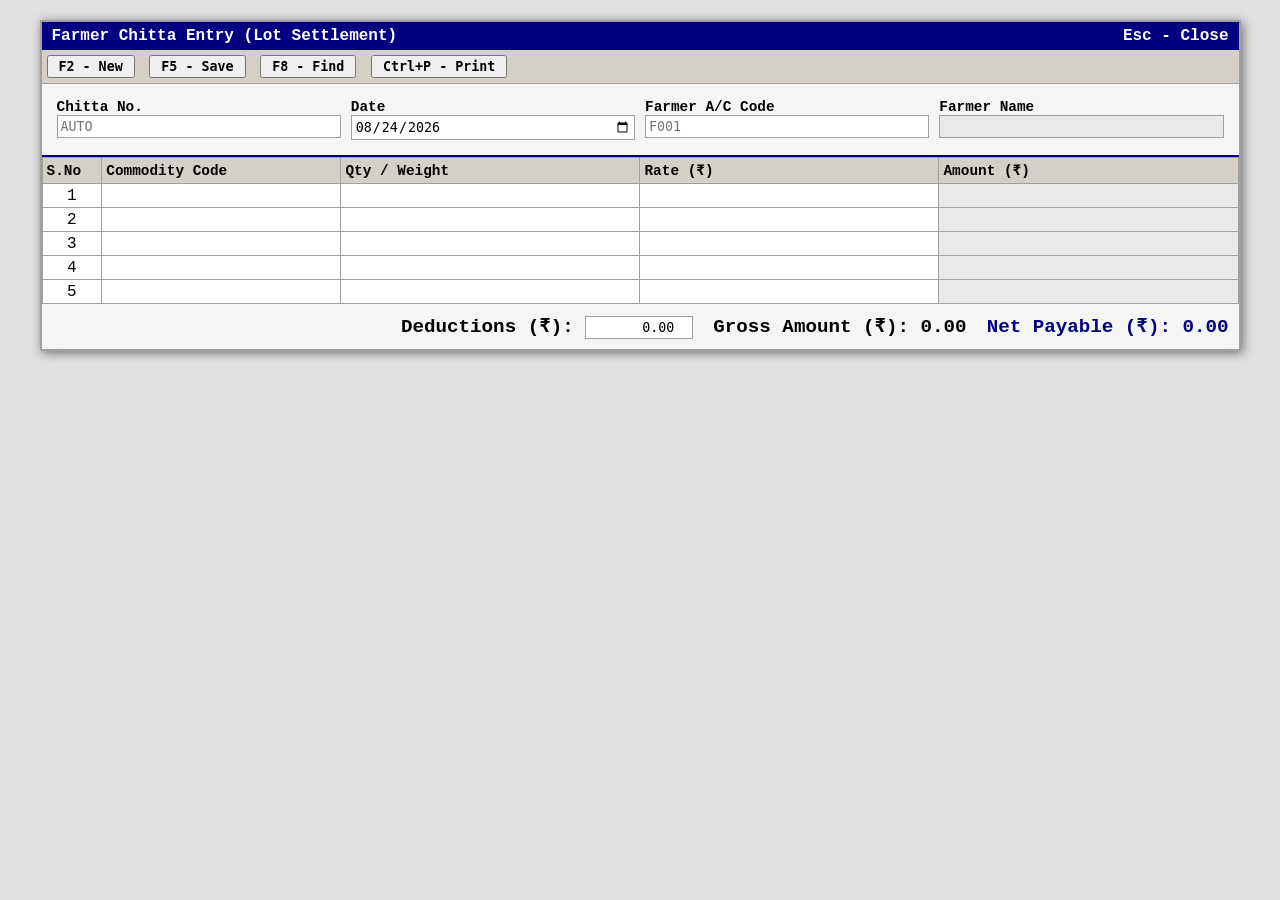
<file: chitta.html>
<!DOCTYPE html>
<html lang="en">
<head>
    <meta charset="UTF-8">
    <title>Chitta Entry - KANIMC</title>
    <link rel="stylesheet" href="styles.css">
</head>
<body>

<div class="window">
    <div class="window-header">
        <span>Farmer Chitta Entry (Lot Settlement)</span>
        <span>Esc - Close</span>
    </div>
    
    <div class="toolbar">
        <button id="btnNew">F2 - New</button>
        <button id="btnSave" onclick="saveChitta()">F5 - Save</button>
        <button id="btnFind">F8 - Find</button>
        <button id="btnPrint">Ctrl+P - Print</button>
    </div>

    <div class="form-header">
        <div class="form-group">
            <label>Chitta No.</label>
            <input type="text" id="chittaNo" placeholder="Auto">
        </div>
        <div class="form-group">
            <label>Date</label>
            <input type="date" id="chittaDate" value="2026-08-24">
        </div>
        <div class="form-group">
            <label>Farmer A/C Code</label>
            <input type="text" id="farmerCode" placeholder="F001">
        </div>
        <div class="form-group">
            <label>Farmer Name</label>
            <input type="text" id="farmerName" readonly style="background:#e9e9e9;">
        </div>
    </div>

    <table id="gridTable">
        <thead>
            <tr>
                <th width="5%">S.No</th>
                <th width="20%">Commodity Code</th>
                <th width="25%">Qty / Weight</th>
                <th width="25%">Rate (₹)</th>
                <th width="25%">Amount (₹)</th>
            </tr>
        </thead>
        <tbody id="gridBody">
            <!-- Rows generated by JS -->
        </tbody>
    </table>

    <div class="grid-footer">
        <div class="summary-box">
            Deductions (₹): <input type="number" id="deductions" value="0.00" onchange="calculateFooter()" style="width:100px;text-align:right;">
        </div>
        <div class="summary-box">
            Gross Amount (₹): <span id="lblGross">0.00</span>
        </div>
        <div class="summary-box" style="color:var(--header-bg)">
            Net Payable (₹): <span id="lblNet">0.00</span>
        </div>
    </div>
</div>

<script src="app.js"></script>
</body>
</html>
</file>
<file: styles.css>
/* FoxPro Legacy Theme - Modernized */
:root {
    --bg-color: #e0e0e0;
    --window-bg: #ffffff;
    --text-color: #000000;
    --header-bg: #000080; /* FoxPro Blue */
    --header-text: #ffffff;
    --grid-border: #a0a0a0;
    --highlight: #ffff00;
}

body {
    font-family: 'Consolas', 'Courier New', monospace;
    background-color: var(--bg-color);
    margin: 0;
    padding: 10px;
}

.window {
    background-color: var(--window-bg);
    border: 2px solid var(--grid-border);
    box-shadow: 2px 2px 10px rgba(0,0,0,0.5);
    margin: 10px auto;
    width: 95%;
    max-width: 1200px;
}

.window-header {
    background-color: var(--header-bg);
    color: var(--header-text);
    padding: 5px 10px;
    font-weight: bold;
    display: flex;
    justify-content: space-between;
}

.toolbar {
    background-color: #d4d0c8;
    padding: 5px;
    border-bottom: 1px solid var(--grid-border);
}

.toolbar button {
    font-family: 'Consolas', monospace;
    font-weight: bold;
    margin-right: 5px;
    padding: 2px 10px;
    cursor: pointer;
}

.form-header {
    display: grid;
    grid-template-columns: repeat(4, 1fr);
    gap: 10px;
    padding: 15px;
    background-color: #f5f5f5;
    border-bottom: 2px solid var(--header-bg);
}

.form-group {
    display: flex;
    flex-direction: column;
}

.form-group label {
    font-weight: bold;
    font-size: 0.9em;
}

input {
    font-family: 'Consolas', monospace;
    padding: 3px;
    border: 1px solid var(--grid-border);
}

input:focus {
    background-color: var(--highlight);
    outline: none;
}

/* Data Grid Styles */
table {
    width: 100%;
    border-collapse: collapse;
}

th, td {
    border: 1px solid var(--grid-border);
    padding: 0;
}

th {
    background-color: #d4d0c8;
    text-align: left;
    padding: 4px;
    font-size: 0.9em;
}

td input {
    width: 100%;
    border: none;
    box-sizing: border-box;
    padding: 4px;
}

.grid-footer {
    display: flex;
    justify-content: flex-end;
    padding: 10px;
    background-color: #f5f5f5;
    font-weight: bold;
    font-size: 1.2em;
}

.summary-box {
    text-align: right;
    margin-left: 20px;
}

/* AUTO-CAPITALIZE ALL TYPED TEXT GLOBALLY */
input[type="text"],
input[type="search"],
input:not([type]),
textarea {
    text-transform: uppercase;
}
</file>
